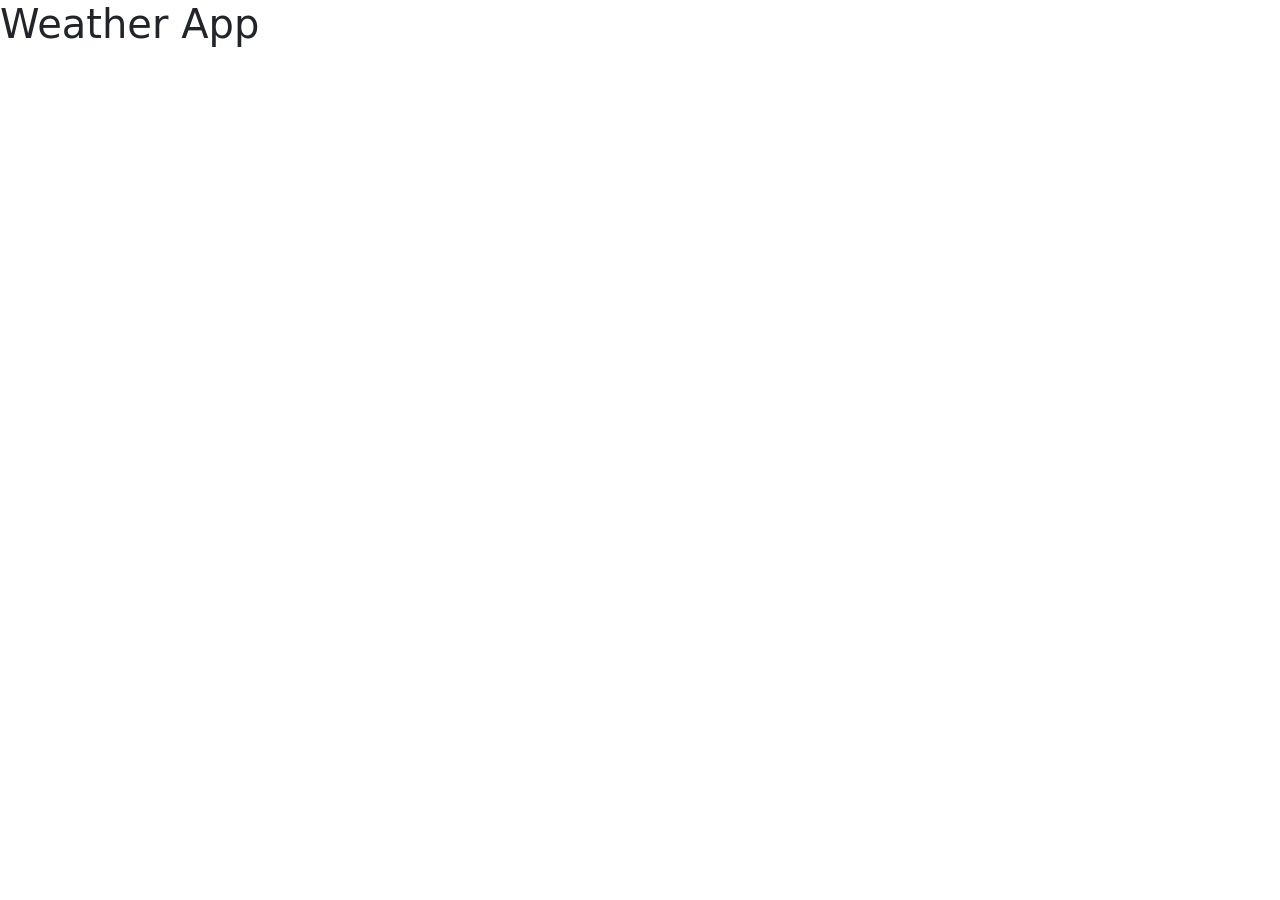
<file: app/index.html>
<!DOCTYPE html>
<html lang="en">
<head>
    <meta charset="UTF-8">
    <meta name="viewport" content="width=device-width, initial-scale=1.0">
    <title>My Weather App</title>
    <link href="https://cdn.jsdelivr.net/npm/bootstrap@5.3.2/dist/css/bootstrap.min.css" rel="stylesheet" 
    integrity="sha384-T3c6CoIi6uLrA9TneNEoa7RxnatzjcDSCmG1MXxSR1GAsXEV/Dwwykc2MPK8M2HN" crossorigin="anonymous">
</head>
<body>
    <h1>Weather App</h1>



    <script src="https://cdn.jsdelivr.net/npm/bootstrap@5.3.2/dist/js/bootstrap.bundle.min.js" 
    integrity="sha384-C6RzsynM9kWDrMNeT87bh95OGNyZPhcTNXj1NW7RuBCsyN/o0jlpcV8Qyq46cDfL" crossorigin="anonymous"></script>
</body>
</html>
</file>
